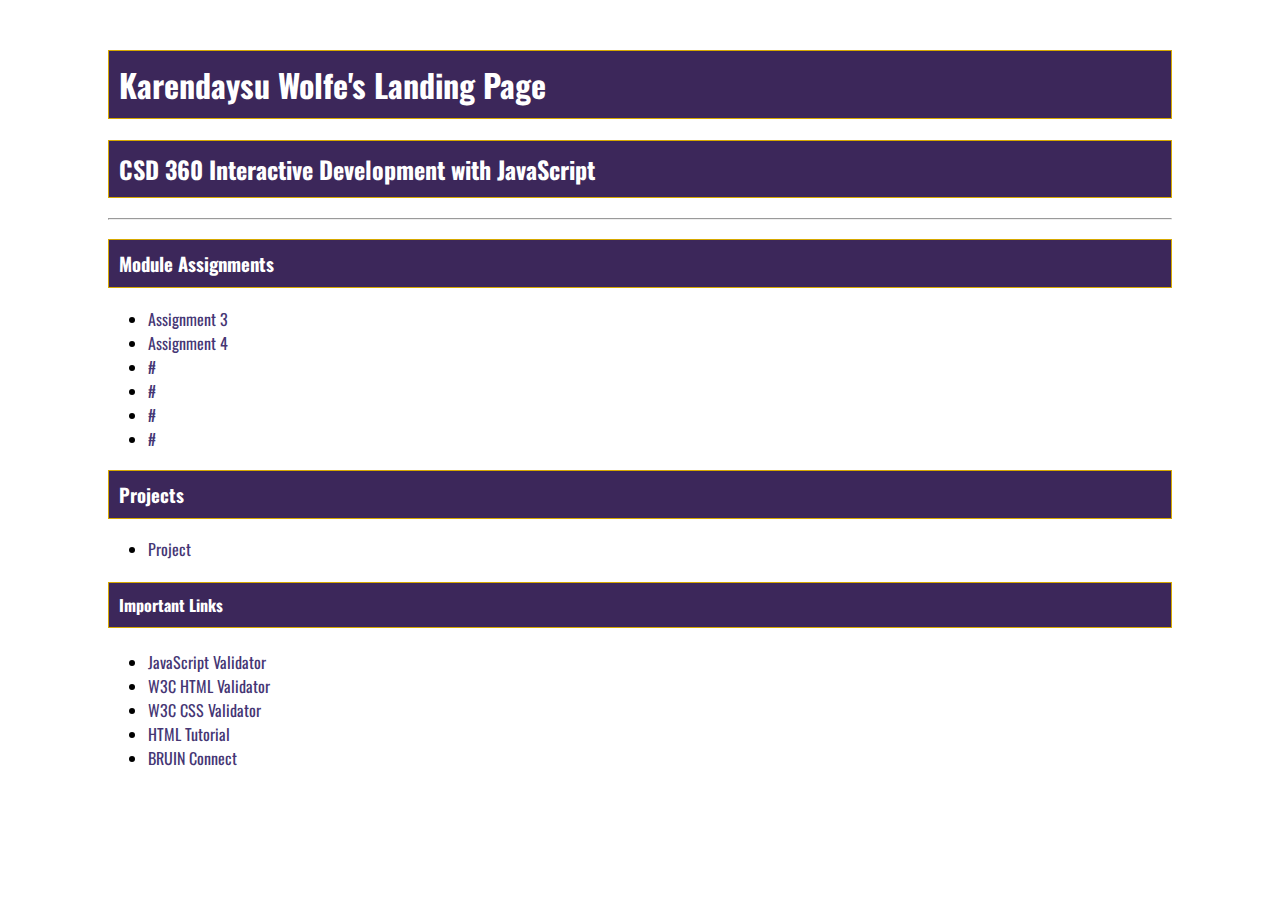
<file: index.html>
<!DOCTYPE html>
<html lang="en-Us">
   <head>
      <title>Karendaysu Wolfe's CSD 360 Landing Page</title>
      <link href="https://fonts.googleapis.com/css2?family=Oswald:wght@300;400;500;700&display=swap" rel="stylesheet">
      <link rel="stylesheet" type="text/css" href="site.css">
   </head>
   <body>
      <div id="container">
         <h1>Karendaysu Wolfe's Landing Page</h1>
         <h2>CSD 360 Interactive Development with JavaScript</h2>
         <hr>
         <h3>Module Assignments</h3>
         <ul>
            <li><a href="module-3/wolfe_module3.html">Assignment 3</a></li>
            <li><a href="mod4/wolfe_module4.html">Assignment 4</a></li>
            <li><a href="#">#</a></li>
            <li><a href="#">#</a></li>
            <li><a href="#">#</a></li>
            <li><a href="#">#</a></li>
         </ul>
         <h3>Projects</h3>
         <ul>
            <li><a href="#">Project</a></li>

         </ul>
         <h4>Important Links</h4>
         <ul>

            <li><a href="https://codebeautify.org/jsvalidate/">JavaScript Validator</a></li>
            <li><a href="https://validator.w3.org/">W3C HTML Validator</a></li>
            <li><a href="http://jigsaw.w3.org/css-validator/">W3C CSS Validator</a></li>
            <li><a href="https://www.w3schools.com/html/">HTML Tutorial</a></li>
            <li><a href="https://bruinconnect.bellevue.edu/">BRUIN Connect</a></li>
         </ul>
      </div>
   </body>
</html>
</file>
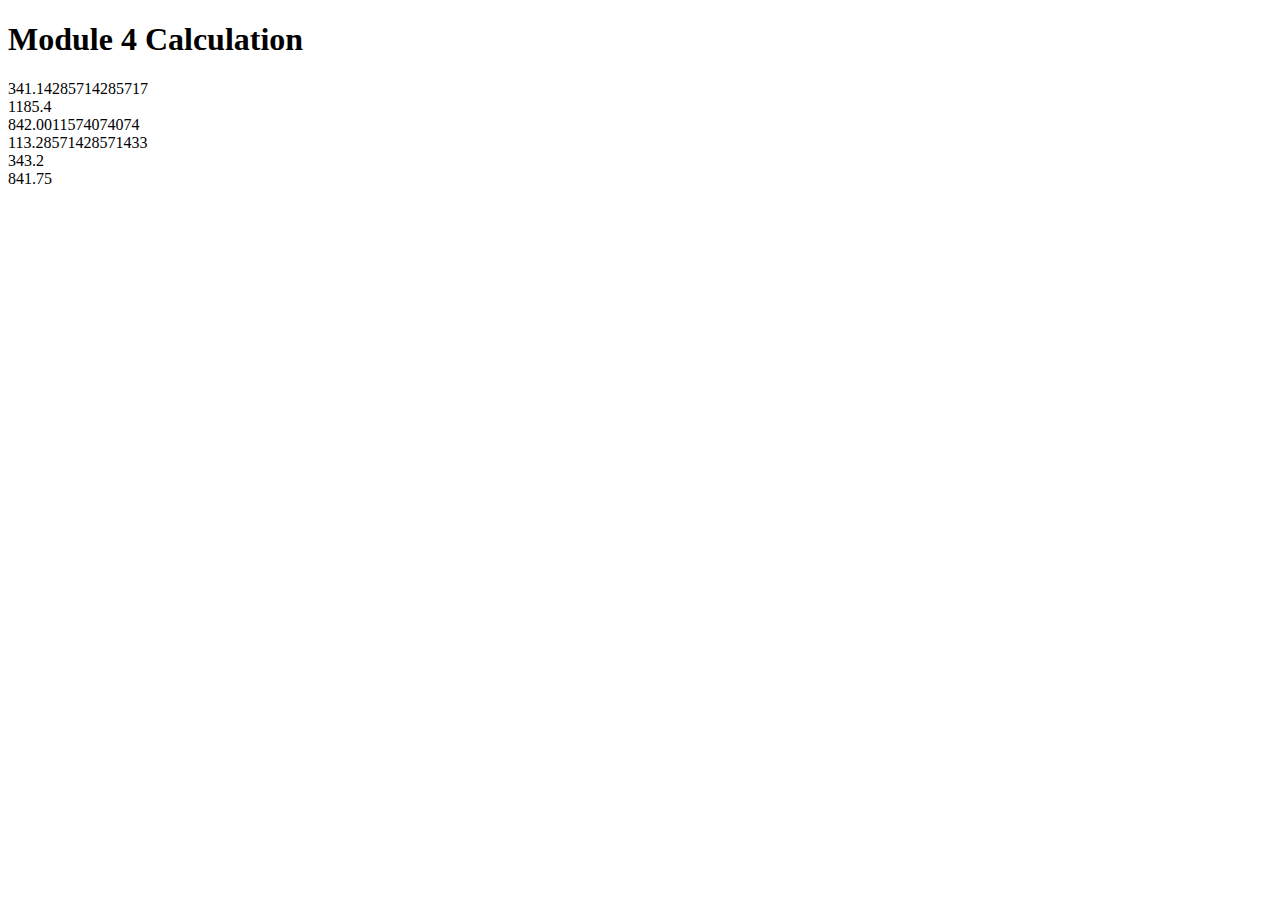
<file: mod4/wolfe_module4.html>
<!DOCTYPE html>
<html lang="en">

    <!--

       Karendaysu Wolfe

       Bellevue University

    -->
    
   <head>
      <meta charset="UTF-8">
      <meta http-equiv="X-UA-Compatible" content="IE=edge">
      <meta name="viewport" content="width=device-width, initial-scale=1.0">
      <title>Module 4 Calculation</title>
   </head>
   <body>
      <h1>Module 4 Calculation</h1>
      <Script>
         var i = 842;
         
         // Output 1: 341.14285714285717
         document.write((i + i) % 3 / 7 - 2 + (7 ** 3));
         document.write("<br>");
         
         // Output 2: 1185.4
         document.write(i + i % 3 / (7 - 2) + (7 ** 3));
         document.write("<br>");
         
         // Output 3: 842.0011574074074
         document.write((i + i % 3 / (7 - 2 + 7) ** 3));
         document.write("<br>");
         
         // Output 4: 113.28571428571433
         document.write((i + i % 3 / 7) - (2 + 7) ** 3);
         document.write("<br>");
         
         // Output 5: 343.2
         document.write((i + i) % 3 / (7 - 2) + (7 ** 3));
         document.write("<br>");
         
         // Output 6: 841.75
         document.write((i + (i % 3) / (7 - (2 + 7)) **3));
         document.write("<br>");
         
      </Script>
   </body>
</html>
</file>
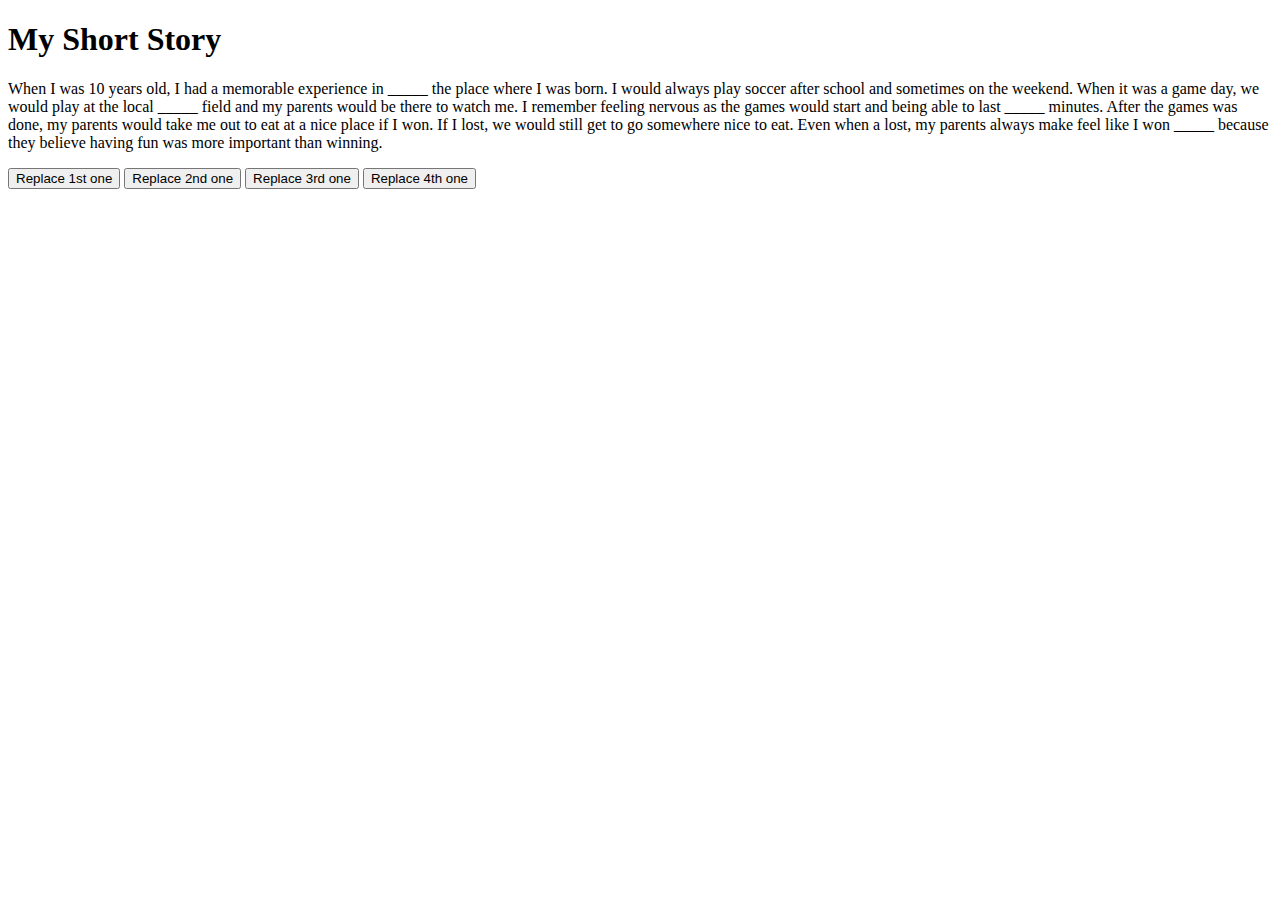
<file: module-3/wolfe_module3.html>
<!DOCTYPE html>
<html lang='en'>

    <!--

       Karendaysu Wolfe

       Bellevue University

    -->

<head>
	<title>My Short Story</title>
	<script>
		function replaceText(id, text) {
			document.getElementById(id).innerHTML = text;
		}
	</script>
</head>
<body>
	<h1>My Short Story</h1>
	<p>When I was 10 years old, I had a memorable experience in <span id="blank1">_____</span> the place where I was born. I would always play soccer after school and sometimes on the weekend. When it was a game day, we would play at the local  <span id="blank2">_____</span> field and my parents would be there to watch me. I remember feeling nervous as the games would start and being able to last <span id="blank3">_____</span> minutes. After the games was done, my parents would take me out to eat at a nice place if I won.  If I lost, we would still get to go somewhere nice to eat. Even when a lost, my parents always make feel like I won <span id="blank4">_____</span> because they believe having fun was more important than winning. </p>
	<button onclick="replaceText('blank1', 'Cuernavaca,')">Replace 1st one</button>
	<button onclick="replaceText('blank2', 'soccer')">Replace 2nd one</button>
	<button onclick="replaceText('blank3', '90+')">Replace 3rd one</button>
	<button onclick="replaceText('blank4', 'The game')">Replace 4th one</button>
</body>
</html>
</file>
<file: site.css>
body {
  font-family: "Oswald", Verdana, Arial, sans-serif;
}

#container {
  margin: 50px 100px;
}

h1, h2, h3, h4 {
  background-color: #3c275a;
  color: #fff;
  border: 1px solid #D6A800;
  padding: 10px;
}

a {
  color: #453674;
  text-decoration: none;
}

a:hover {
  background-color: #D6A800;
  color: #4F3674;
}

a:visited {
  color: #3c275a;
}
</file>
